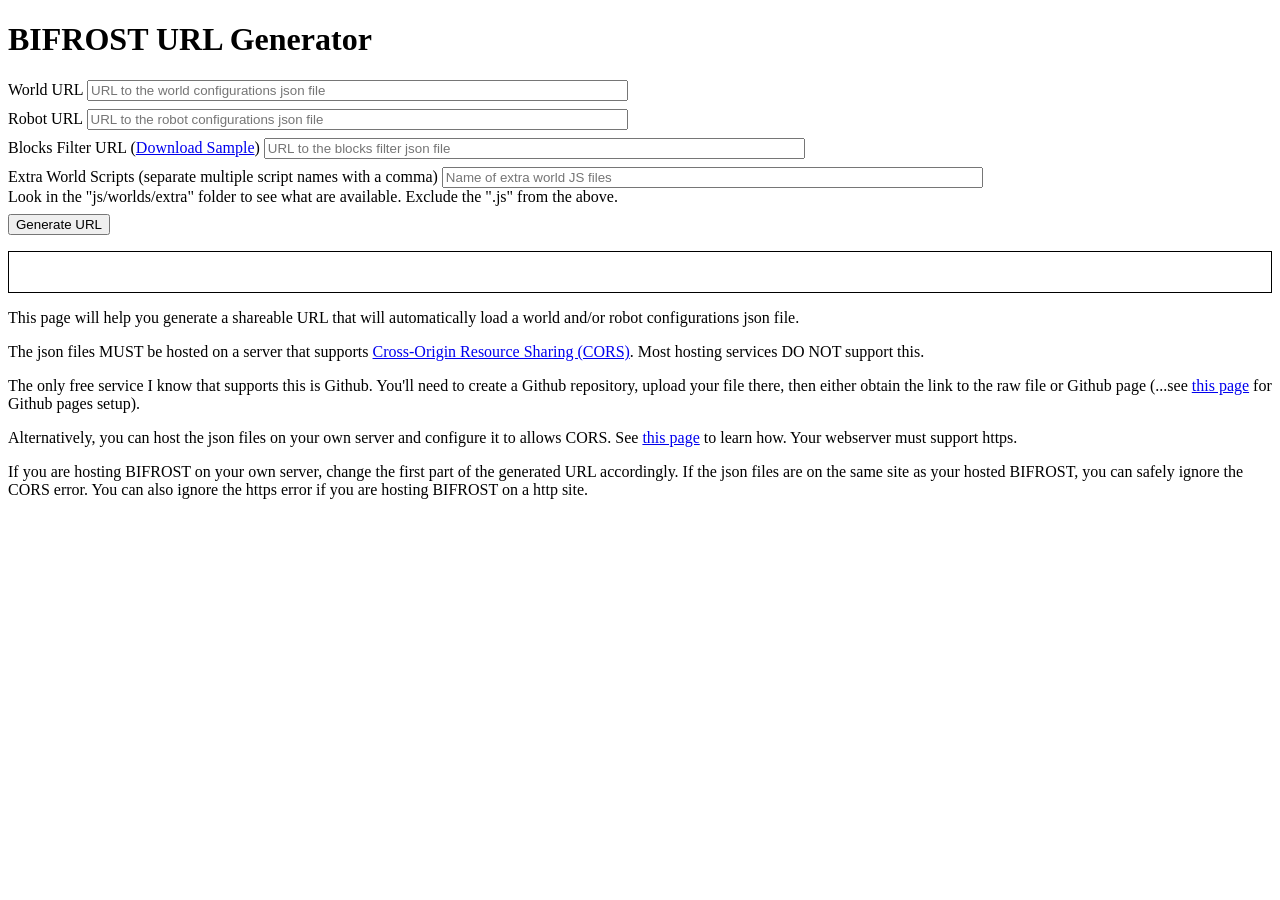
<file: public/genURL.html>
<!DOCTYPE html>
<html>
<head>
  <meta charset="utf-8">
  <meta http-equiv="X-UA-Compatible" content="IE=edge">
  <meta name="viewport" content="width=device-width, initial-scale=1.0">

  <link rel="icon" href="favicon-32.png" sizes="32x32">
  <link rel="icon" href="favicon-128.png" sizes="128x128">
  <link rel="icon" href="favicon-167.png" sizes="167x167">
  <link rel="icon" href="favicon-192.png" sizes="192x192">

  <title>BIFROST URL Generator</title>

  <style>
    div {
      margin: 0.5em 0em;
    }
    input[type=text] {
        width: 40em;
    }

    #output {
      border: solid 1px black;
      margin: 1em 0em;
      padding: 1em;
    }
    #errors {
      color: red;
    }
  </style>
</head>

<body>
  <header>
    <h1>BIFROST URL Generator</h1>
  </header>

  <main>
    <div>
      <label>World URL</label>
      <input id="worldURL" type="text" placeholder="URL to the world configurations json file"></input>
    </div>
    <div>
      <label>Robot URL</label>
      <input id="robotURL" type="text" placeholder="URL to the robot configurations json file"></input>
    </div>
    <div>
      <label>Blocks Filter URL (<a href="samples/filter.json">Download Sample</a>)</label>
      <input id="blocksURL" type="text" placeholder="URL to the blocks filter json file"></input>
    </div>
    <div>
      <label>Extra World Scripts (separate multiple script names with a comma)</label>
      <input id="worldScripts" type="text" placeholder="Name of extra world JS files"></input><br>
      Look in the "js/worlds/extra" folder to see what are available. Exclude the ".js" from the above.
    </div>
    <div>
      <button id="gen">Generate URL</button>
    </div>
    <div id="output">
      <div id="errors"></div>
      <div id="results"></div>
    </div>
    <div>
      <p>This page will help you generate a shareable URL that will automatically load a world and/or robot configurations json file.</p>
      <p>
        The json files MUST be hosted on a server that supports <a href="https://developer.mozilla.org/en-US/docs/Web/HTTP/CORS">Cross-Origin Resource Sharing (CORS)</a>.
        Most hosting services DO NOT support this.
      </p>
      <p>
        The only free service I know that supports this is Github.
        You'll need to create a Github repository, upload your file there, then either obtain the link to the raw file or Github page (...see <a href="https://docs.github.com/en/pages/getting-started-with-github-pages/creating-a-github-pages-site">this page</a> for Github pages setup).
      </p>
      <p>
        Alternatively, you can host the json files on your own server and configure it to allows CORS.
        See <a href="https://enable-cors.org/server.html">this page</a> to learn how.
        Your webserver must support https.
      </p>
      <p>
        If you are hosting BIFROST on your own server, change the first part of the generated URL accordingly.
        If the json files are on the same site as your hosted BIFROST, you can safely ignore the CORS error.
        You can also ignore the https error if you are hosting BIFROST on a http site.
      </p>
    </div>
  </main>

  <script>
    let results = document.getElementById('results');
    let errors = document.getElementById('errors');
    let genBtn = document.getElementById('gen');

    function errorOut(html) {
      if (errors.innerHTML == '') {
        errors.innerHTML = 'Errors detected. The generated URL may not work.<br>';
      }
      errors.innerHTML += '- ' + html + '<br>';
    }

    function resultsOut(html) {
      results.innerHTML = html;
    }

    function isURL(url) {
      try {
        new URL(url);
      } catch (e) {
        return false;
      }
      return true;
    }

    function checkFetch(url, name) {
      fetch(url, { mode: 'cors' })
        .then(function(response) {
          if (response.ok == false) {
            response.text().then(function(text){
              errorOut('Error fetching ' + name +' (' + text + ').');
            });
          }
        })
        .catch(function(e) {
          errorOut('Failed to fetch ' + name + '. The server probably does not allow Cross-Origin Request Sharing.')
        });
    }

    function isHTTPS(url) {
      if (url.slice(0, 5) == 'https') {
        return true;
      }
      return false;
    }

    genBtn.onclick = function() {
      let worldURL = document.getElementById('worldURL').value.trim();
      let robotURL = document.getElementById('robotURL').value.trim();
      let blocksURL = document.getElementById('blocksURL').value.trim();
      let worldScripts = document.getElementById('worldScripts').value.trim();

      errors.innerHTML = '';

      // At least one
      if (! worldURL && ! robotURL && ! blocksURL) {
        errorOut('No URLs provided');
      }

      // Check if valid URL
      if (worldURL && ! isURL(worldURL)) {
        errorOut('The provided World URL is not a valid URL');
      }
      if (robotURL && ! isURL(robotURL)) {
        errorOut('The provided Robot URL is not a valid URL');
      }
      if (blocksURL && ! isURL(blocksURL)) {
        errorOut('The provided Blocks Filter URL is not a valid URL');
      }

      // Check if is http
      if (worldURL && ! isHTTPS(worldURL)) {
        errorOut('World URL must be served over https. BIFROST uses https and browser security will not allow a mix of http and https.');
      }
      if (robotURL && ! isHTTPS(robotURL)) {
        errorOut('Robot URL must be served over https. BIFROST uses https and browser security will not allow a mix of http and https.');
      }
      if (blocksURL && ! isHTTPS(blocksURL)) {
        errorOut('Blocks Filter URL must be served over https. BIFROST uses https and browser security will not allow a mix of http and https.');
      }

      // Check CORS
      if (worldURL && isURL(worldURL)) {
        checkFetch(worldURL, 'worldURL');
      }
      if (robotURL && isURL(robotURL)) {
        checkFetch(robotURL, 'robotURL');
      }
      if (blocksURL && isURL(blocksURL)) {
        checkFetch(blocksURL, 'blocksURL');
      }

      // All good. Generate URL
      let URL = window.location.href.replace('genURL.html', 'index.html') + '?';
      if (worldURL) {
        URL += 'worldJSON=' + encodeURIComponent(worldURL) + '&';
      }
      if (robotURL) {
        URL += 'robotJSON=' + encodeURIComponent(robotURL) + '&';
      }
      if (blocksURL) {
        URL += 'filterBlocksJSON=' + encodeURIComponent(blocksURL) + '&';
      }
      if (worldScripts) {
        URL += 'worldScripts=' + encodeURIComponent(worldScripts) + '&';
      }
      URL = URL.slice(0, -1)
      resultsOut(
        '<a href="'+ URL + '">' + URL + '</a>'
      );
    }
  </script>
</body>
</html>
</file>
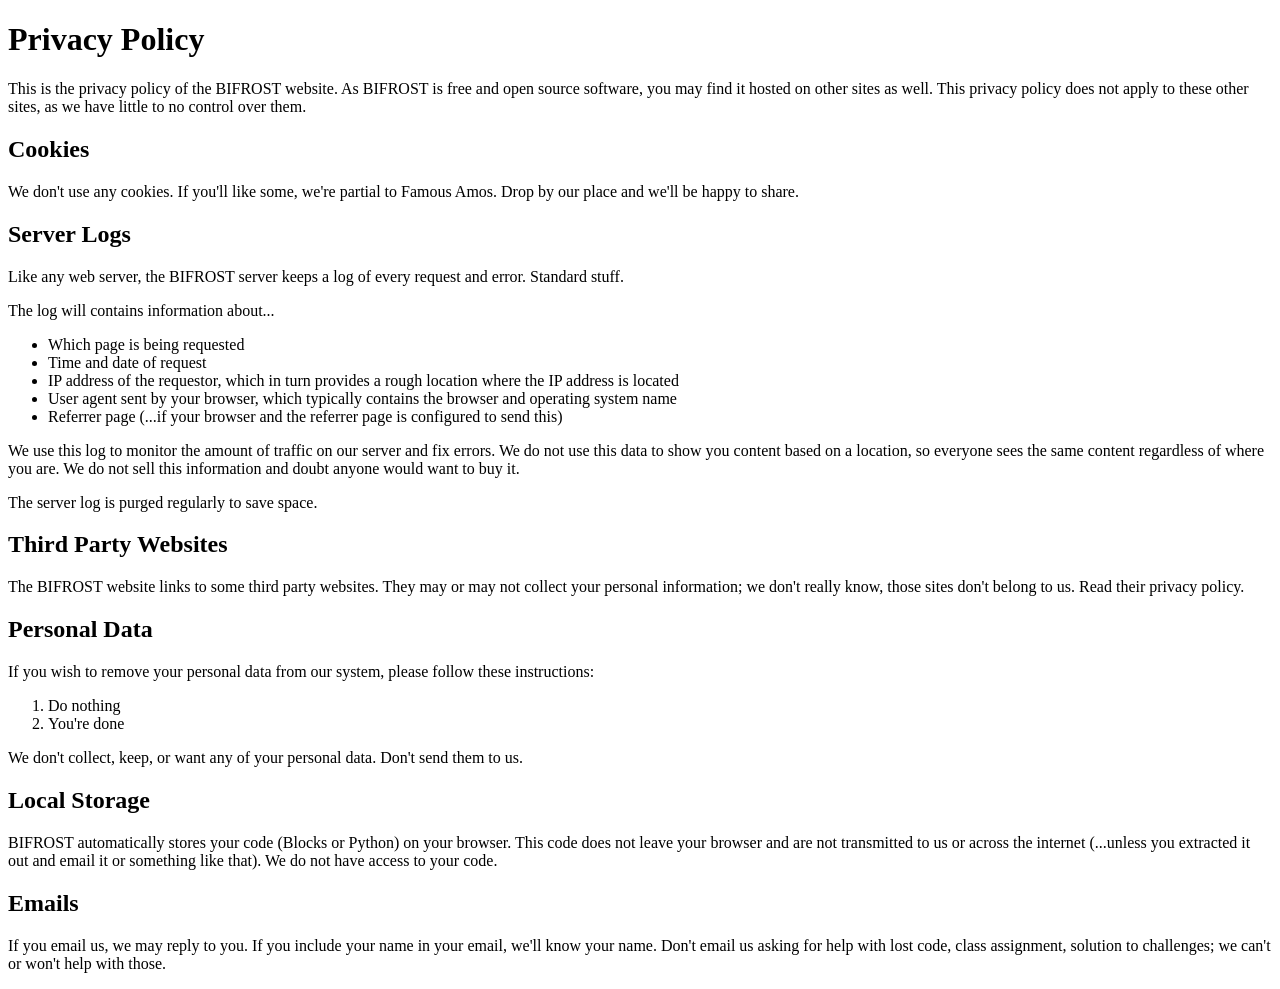
<file: public/privacy.html>
<!DOCTYPE html>
<html>
<head>
  <meta charset="utf-8">
  <meta http-equiv="X-UA-Compatible" content="IE=edge">
  <meta name="viewport" content="width=device-width, initial-scale=1.0">

    <title>BIFROST Privacy Policy</title>
</head>

<body>
    <h1>Privacy Policy</h1>
    
    <p>
        This is the privacy policy of the BIFROST website.
        As BIFROST is free and open source software, you may find it hosted on other sites as well.
        This privacy policy does not apply to these other sites, as we have little to no control over them.
    </p>

    <h2>Cookies</h2>

    <p>
        We don't use any cookies.
        If you'll like some, we're partial to Famous Amos.
        Drop by our place and we'll be happy to share.
    </p>

    <h2>Server Logs</h2>

    <p>
        Like any web server, the BIFROST server keeps a log of every request and error.
        Standard stuff.
    </p>

    <p>The log will contains information about...</p>

    <ul>
        <li>Which page is being requested</li>
        <li>Time and date of request</li>
        <li>IP address of the requestor, which in turn provides a rough location where the IP address is located</li>
        <li>User agent sent by your browser, which typically contains the browser and operating system name</li>
        <li>Referrer page (...if your browser and the referrer page is configured to send this)</li>
    </ul>

    <p>
        We use this log to monitor the amount of traffic on our server and fix errors.
        We do not use this data to show you content based on a location, so everyone sees the same content regardless of where you are.
        We do not sell this information and doubt anyone would want to buy it.
    </p>

    <p>The server log is purged regularly to save space.</p>

    <h2>Third Party Websites</h2>

    <p>
        The BIFROST website links to some third party websites.
        They may or may not collect your personal information; we don't really know, those sites don't belong to us.
        Read their privacy policy.
    </p>

    <h2>Personal Data</h2>

    <p>If you wish to remove your personal data from our system, please follow these instructions:</p>

    <ol>
        <li>Do nothing</li>
        <li>You're done</li>
    </ol>

    <p>
        We don't collect, keep, or want any of your personal data.
        Don't send them to us.
    </p>

    <h2>Local Storage</h2>

    <p>
        BIFROST automatically stores your code (Blocks or Python) on your browser.
        This code does not leave your browser and are not transmitted to us or across the internet (...unless you extracted it out and email it or something like that).
        We do not have access to your code.
    </p>

    <h2>Emails</h2>

    <p>
        If you email us, we may reply to you.
        If you include your name in your email, we'll know your name.
        Don't email us asking for help with lost code, class assignment, solution to challenges; we can't or won't help with those.
    </p>

</body>
</html>
</file>
